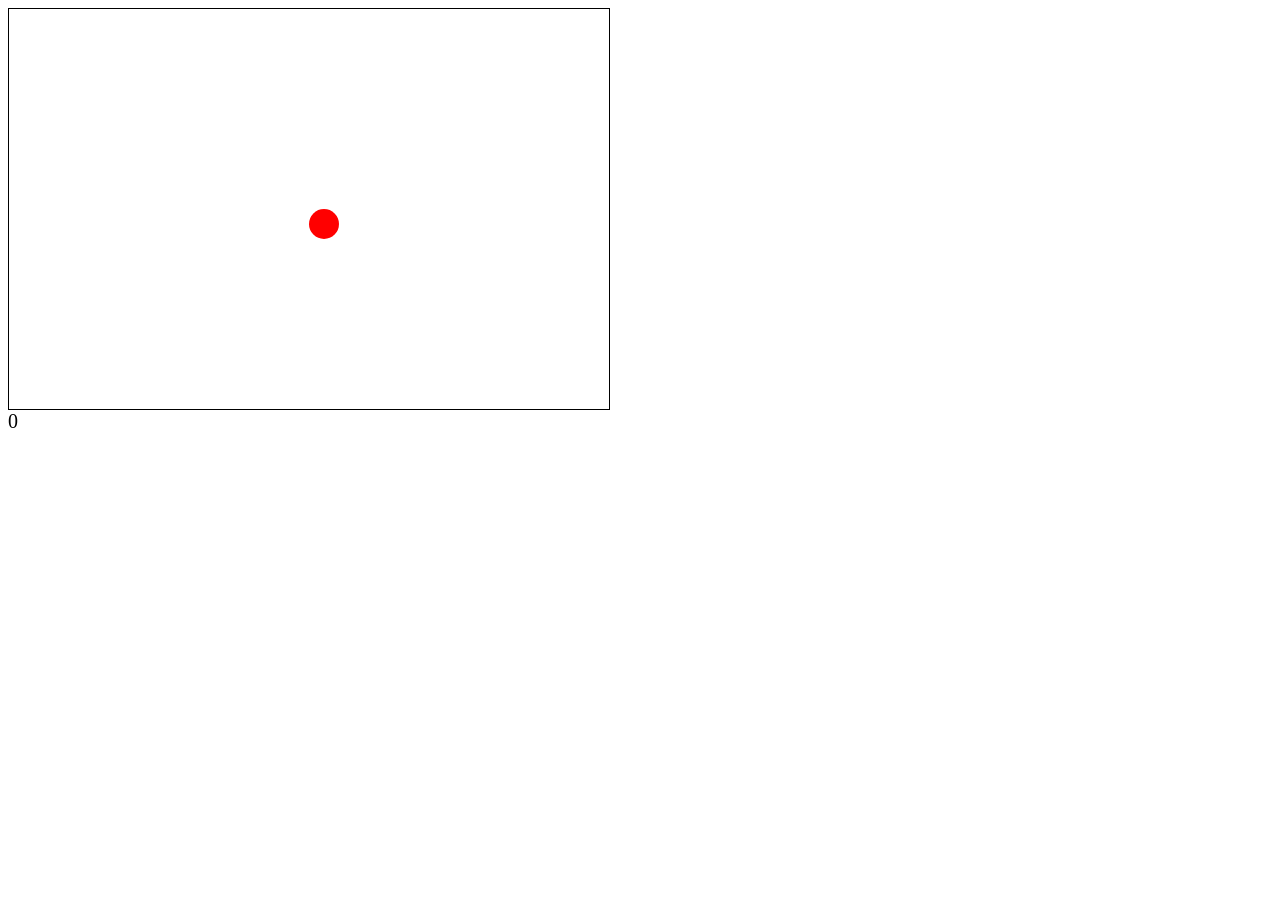
<file: del2/index.html>
<!DOCTYPE html>
<html lang="en">
<head>
    <meta charset="UTF-8">
    <meta name="viewport" content="width=device-width, initial-scale=1.0">
    <title>Enkelt spill</title>
    <link rel="stylesheet" href="spillet.css">
</head>
<body>
    <div id="spillområde">
        <div id="ball"></div>
    </div>
    <div id="score">0</div>
    <script src="spillet.js"></script>
</body>
</html>
</file>
<file: del2/spillet.css>
#spillområde {
    width: 600px;
    height: 400px;
    border: 1px solid #000;
    position: relative;
    overflow: hidden;
}

#ball {
    width: 30px;
    height: 30px;
    background-color: red;
    border-radius: 50%;
    position: absolute;
    left: 50%;
    top: 50%;
}

#score {
    font-size: 20px;
    margin-bottom: 10px;
}
</file>
